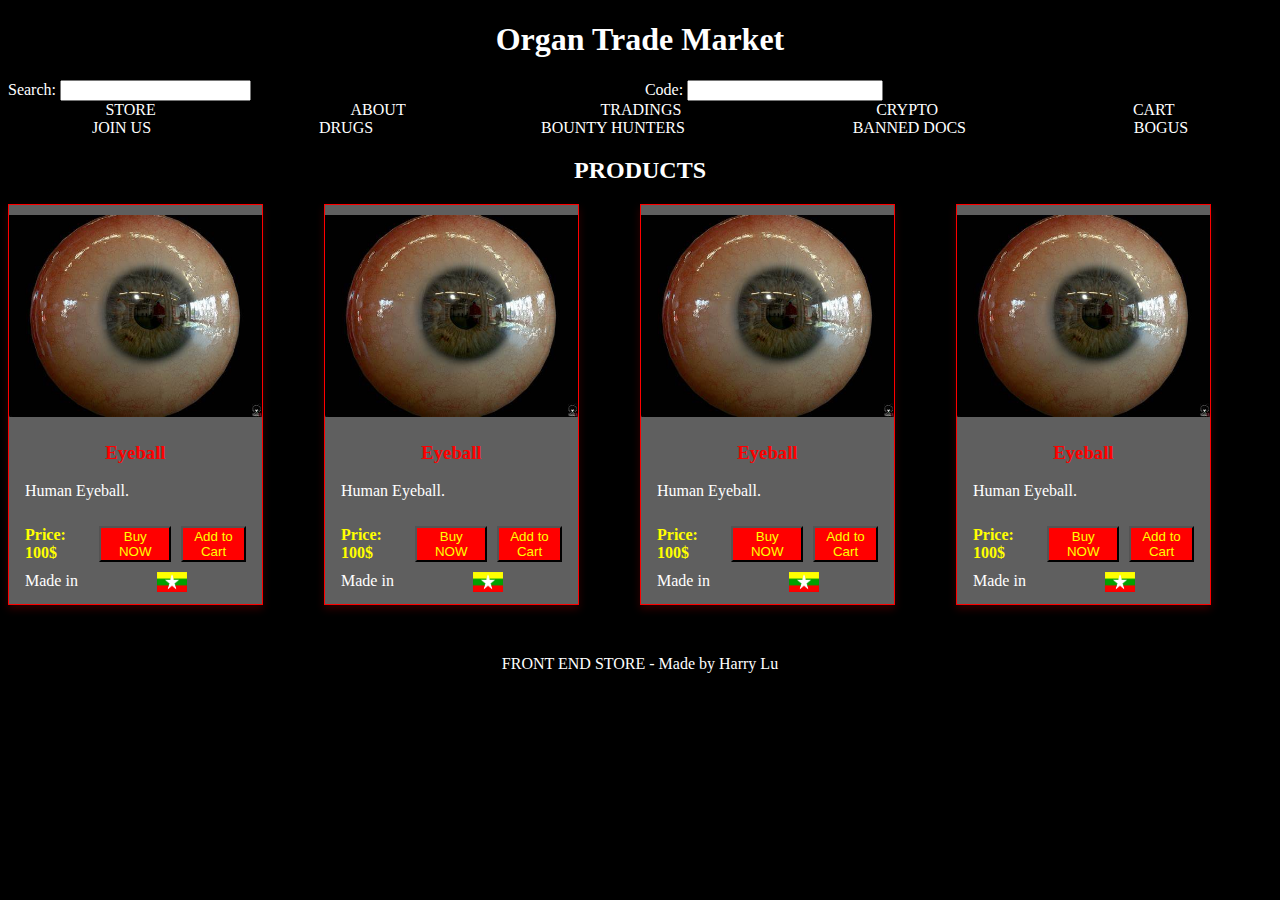
<file: index.html>
<!DOCTYPE html>
<html>
    <head>
        <title>Online Store</title>
        <link rel="stylesheet" href="style.css">
    </head>
    <body>
        <div class="header">
        <div class="title">
            <h1>Organ Trade Market</h1>
        </div>
        </div>
        <div class="menu">
            <div class="search-bar">
                <form>
                    <label style="color: white;">Search:</label>
                    <input type="search">
                </form>
                <form>
                    <label style="color: white;">Code:</label>
                    <input type="password">
                </form>
            </div>
        </div>
        <div class="contents">
        
        <div class="tabs">
            <div class="btn" style="color: white;">STORE</div>
            <div class="btn" style="color: white;">ABOUT</div>
            <div class="btn" style="color: white;">TRADINGS</div>
            <div class="btn" style="color: white;">CRYPTO</div>
            <div class="btn" style="color: white;">CART</div>
        </div>
        <div class="tabs">
            <div class="btn" style="color: white;">JOIN US</div>
            <div class="btn" style="color: white;">DRUGS</div>
            <div class="btn" style="color: white;">BOUNTY HUNTERS</div>
            <div class="btn" style="color: white;">BANNED DOCS</div>
            <div class="btn" style="color: white;">BOGUS</div>
        </div>
        
        
            <h2>PRODUCTS</h2>
            <div class="products">
                <div class="card">
                    <img src="img/eyeball.jpg" alt="Eyeball" width="100%">
                    <div class="container">
                        <h3><b>Eyeball</b></h3>
                        <p style="color: white;">Human Eyeball.</p>
                        <div class="sub-container">
                            <b style="color: yellow;">Price: 100$</b>
                            <button type="button" class="c-btn">Buy NOW</button>
                            <button type="button" class="c-btn">Add to Cart</button>
                        </div>
                        <div class="sub-container">
                            <div style="color: white;">Made in </div>
                            <div></div>
                            <img src="img/flags/mynamar.jpg" width="20%">
                        </div>
                    </div>
                </div>
                <div class="card">
                    <img src="img/eyeball.jpg" alt="Eyeball" width="100%">
                    <div class="container">
                        <h3><b>Eyeball</b></h3>
                        <p style="color: white;">Human Eyeball.</p>
                        <div class="sub-container">
                            <b style="color: yellow;">Price: 100$</b>
                            <button type="button" class="c-btn">Buy NOW</button>
                            <button type="button" class="c-btn">Add to Cart</button>
                        </div>
                        <div class="sub-container">
                            <div style="color: white;">Made in </div>
                            <div></div>
                            <img src="img/flags/mynamar.jpg" width="20%">
                        </div>
                    </div>
                </div>
                <div class="card">
                    <img src="img/eyeball.jpg" alt="Eyeball" width="100%">
                    <div class="container">
                        <h3><b>Eyeball</b></h3>
                        <p style="color: white;">Human Eyeball.</p>
                        <div class="sub-container">
                            <b style="color: yellow;">Price: 100$</b>
                            <button type="button" class="c-btn">Buy NOW</button>
                            <button type="button" class="c-btn">Add to Cart</button>
                        </div>
                        <div class="sub-container">
                            <div style="color: white;">Made in </div>
                            <div></div>
                            <img src="img/flags/mynamar.jpg" width="20%">
                        </div>
                    </div>
                </div>
                <div class="card">
                    <img src="img/eyeball.jpg" alt="Eyeball" width="100%">
                    <div class="container">
                        <h3><b>Eyeball</b></h3>
                        <p style="color: white;">Human Eyeball.</p>
                        <div class="sub-container">
                            <b style="color: yellow;">Price: 100$</b>
                            <button type="button" class="c-btn">Buy NOW</button>
                            <button type="button" class="c-btn">Add to Cart</button>
                        </div>
                        <div class="sub-container">
                            <div style="color: white;">Made in </div>
                            <div></div>
                            <img src="img/flags/mynamar.jpg" width="20%">
                        </div>
                    </div>
                </div>
            </div>
        </div>
        <div class="footer" style="color: white;">
            FRONT END STORE - Made by Harry Lu
        </div>
    </body>
</html>
</file>
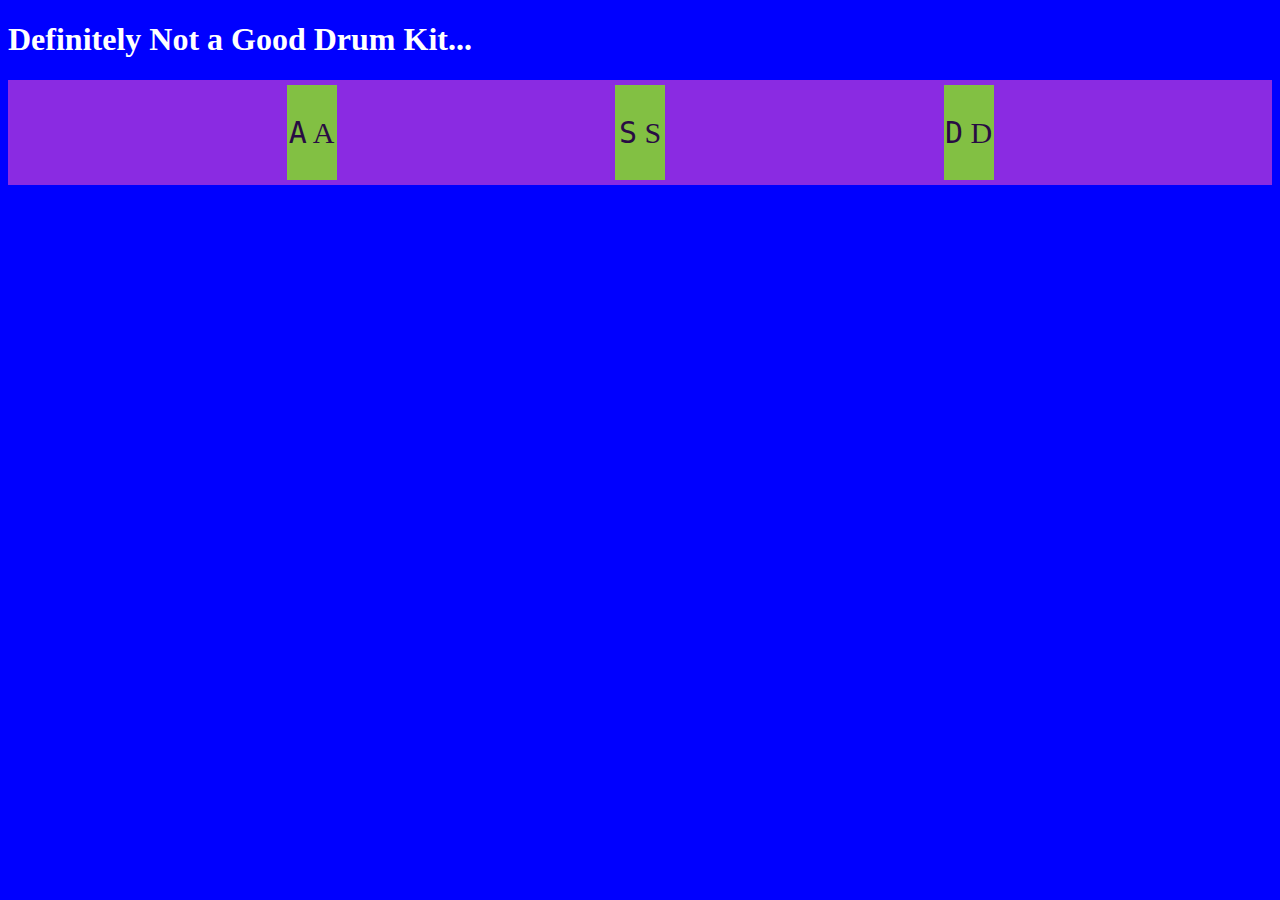
<file: drum-kit/index.html>
<!DOCTYPE html>
<html>
    <head>
        <link rel="stylesheet" href="style.css">
        <title>Project 1: Drum Kit</title>
    </head>
    <body>
        <h1>Definitely Not a Good Drum Kit...</h1>
        <div class="drum-kit">
            <div class="key" data-key="65">
                <kbd>A</kbd>
                <span class="sound">A</span>
            </div>
            <div class="key" data-key="83">
                <kbd>S</kbd>
                <span class="sound">S</span>
            </div>
            <div class="key" data-key="68">
                <kbd>D</kbd>
                <span class="sound">D</span>
            </div>
        </div>

        <audio data-key="65" src="sounds/snd1.mp3"></audio>
        <audio data-key="83" src="sounds/snd2.mp3"></audio>
        <audio data-key="68" src="sounds/snd3.mp3"></audio>

        <script>
            window.addEventListener("keydown",function(e){
                const audio = document.querySelector(`audio[data-key="${e.keyCode}"]`);
                const key = document.querySelector(`.key[data-key="${e.keyCode}"]`);
                console.log(audio);
                console.log(key);
                if(!audio)return;
                audio.currentTime = 0;
                audio.play();
            });
        </script>
    </body>
</html>
</file>
<file: style.css>
h1{
    color: white;
    text-align: center;
}

h2{
    color: white;
    text-align: center;
}

.tabs{
    display: grid;
    grid-template-columns: auto auto auto auto auto;
}

.btn{
    text-align: center;
}

.footer{
    padding-top: 50px;
    text-align: center;

    grid-area: footer;
}

.header{
    grid-area: header;
}

.card{
    background-color: rgb(95, 95, 95);
    box-shadow: 0 4px 8px 0 rgba(244, 3, 3, 0.2);
    transition: 0.3s;
    width: 80%;
    padding-top: 10px;
    padding-bottom: 10px;
    border: 1px;
    border-color: red;
    border-style: solid;
}

.card:hover{
    box-shadow: 0 8px 16px 0 rgba(244,3,3,0.5);
}

.sub-container{
    padding-top: 10px;
    display: grid;
    grid-template-columns: auto auto auto;
    column-gap: 10px;
}

.container{
    padding: 2px 16px;
}

img{
    margin-left: auto;
    margin-right: auto;
}

h3{
    color:red;
    text-align: center;
}

.products{
    display: grid;
    grid-template-columns: auto auto auto auto;
    row-gap: 20px;
}

.c-btn{
    text-align: center;
}

body{
    background-color: black;
}

.menu{
    grid-area: menu;
}

.contents{
    grid-area: main;
}

button{
    background-color: red;
    color: yellow;
}

.search-bar{
    display: grid;
    grid-template-columns: auto auto;
}

input{
    width: 30%;
}
</file>
<file: drum-kit/style.css>
.drum-kit{
    display: grid;
    justify-content: space-evenly;
    grid-template-columns: 50px 50px 50px;
    gap: 5px;
    background-color: blueviolet;
    padding: 5px;
}

.key{
    background-color: chartreuse;
    text-align: center;
    padding: 30px 0;
    font-size: 30px;
    opacity: 0.7;
}

body{
    background-color: blue;
}

h1{
    color: white;
}
</file>
